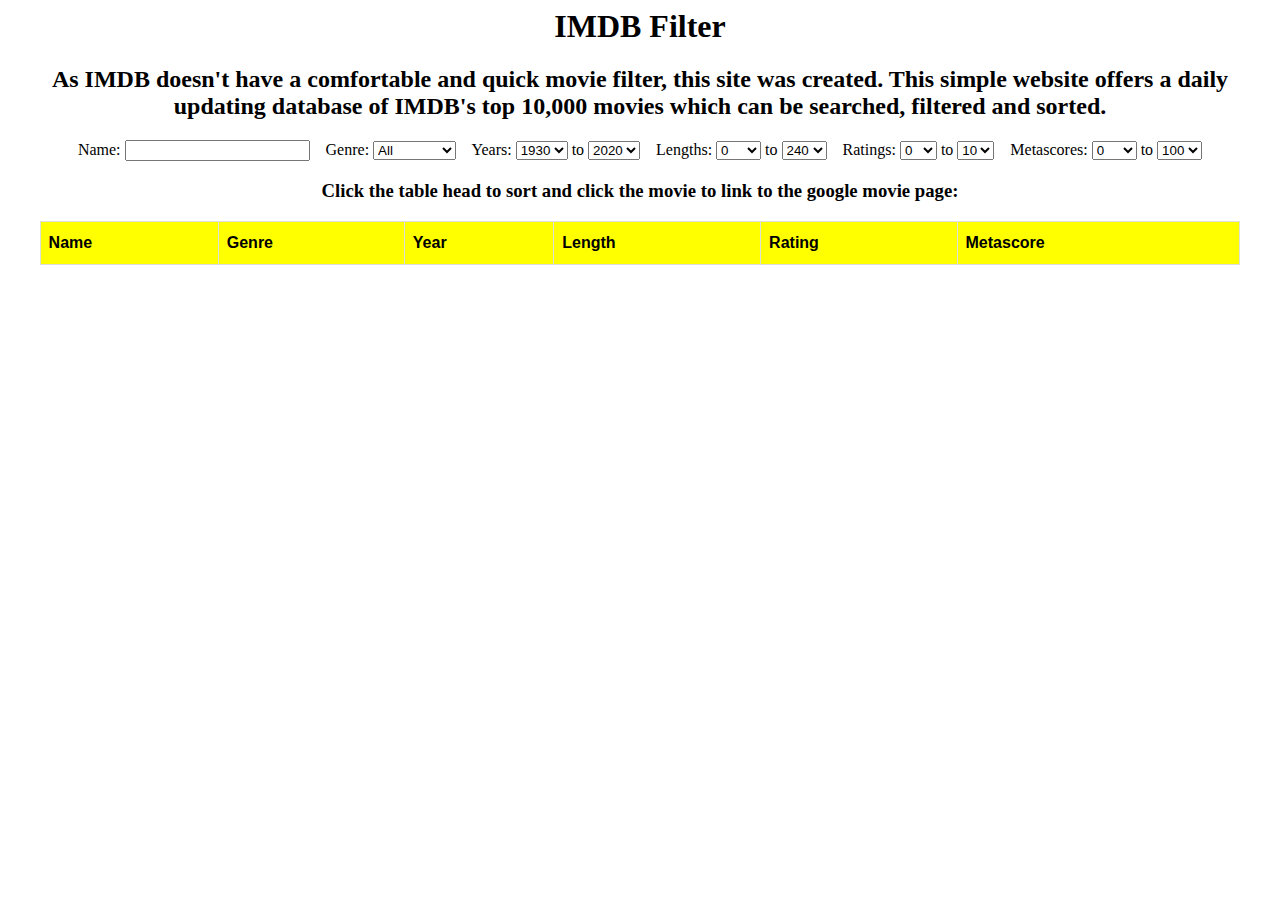
<file: Front End/index.html>
<head>
    
    <title>IMDB Filter</title>
    <link rel="stylesheet" type="text/css" href="style.css">

</head>


<body>
    <h1>IMDB Filter</h1>
    <h2>As IMDB doesn't have a comfortable and quick movie filter, this site was created. This simple website offers a daily updating database of IMDB's top 10,000 movies which can be searched, filtered and sorted.</h2>
    
    <form>
        
        <p1>Name:</p1>
        <input type="text" name="name" id="name" value=""> &nbsp;&nbsp;

        Genre:
        <select name="genre" id="genre">
          <option value="">All</option>
          <option value="horror">Horror</option>
          <option value="comedy">Comedy</option>
          <option value="romance">Romance</option>
          <option value="action">Action</option>
          <option value="sci_fi">Sci-Fi</option>
          <option value="drama">Drama</option>
          <option value="adventure">Adventure</option>
          <option value="thriller">Thriller</option>
          <option value="biography">Biography</option>
          <option value="mystery">Mystery</option>
          <option value="animation">Animation</option>
          <option value="crime">Crime</option>
        </select> &nbsp;&nbsp;

        <p1>Years:</p1>
        <select name="years" id="year1", value=>
        <option value="2020">2020</option>
        <option value="2019">2019</option>
        <option value="2018">2018</option>
        <option value="2017">2017</option>
        <option value="2016">2016</option>
        <option value="2015">2015</option>
        <option value="2014">2014</option>
        <option value="2013">2013</option>
        <option value="2012">2012</option>
        <option value="2011">2011</option>
        <option value="2010">2010</option>
        <option value="2009">2009</option>
        <option value="2008">2008</option>
        <option value="2007">2007</option>
        <option value="2006">2006</option>
        <option value="2005">2005</option>
        <option value="2004">2004</option>
        <option value="2003">2003</option>
        <option value="2002">2002</option>
        <option value="2001">2001</option>
        <option value="2000">2000</option>
        <option value="1999">1999</option>
        <option value="1998">1998</option>
        <option value="1997">1997</option>
        <option value="1996">1996</option>
        <option value="1995">1995</option>
        <option value="1994">1994</option>
        <option value="1993">1993</option>
        <option value="1992">1992</option>
        <option value="1991">1991</option>
        <option value="1990">1990</option>
        <option value="1989">1989</option>
        <option value="1988">1988</option>
        <option value="1987">1987</option>
        <option value="1986">1986</option>
        <option value="1985">1985</option>
        <option value="1984">1984</option>
        <option value="1983">1983</option>
        <option value="1982">1982</option>
        <option value="1981">1981</option>
        <option value="1980">1980</option>
        <option value="1979">1979</option>
        <option value="1978">1978</option>
        <option value="1977">1977</option>
        <option value="1976">1976</option>
        <option value="1975">1975</option>
        <option value="1974">1974</option>
        <option value="1973">1973</option>
        <option value="1972">1972</option>
        <option value="1971">1971</option>
        <option value="1970">1970</option>
        <option value="1969">1969</option>
        <option value="1968">1968</option>
        <option value="1967">1967</option>
        <option value="1966">1966</option>
        <option value="1965">1965</option>
        <option value="1964">1964</option>
        <option value="1963">1963</option>
        <option value="1962">1962</option>
        <option value="1961">1961</option>
        <option value="1960">1960</option>
        <option value="1959">1959</option>
        <option value="1958">1958</option>
        <option value="1957">1957</option>
        <option value="1956">1956</option>
        <option value="1955">1955</option>
        <option value="1954">1954</option>
        <option value="1953">1953</option>
        <option value="1952">1952</option>
        <option value="1951">1951</option>
        <option value="1950">1950</option>
        <option value="1949">1949</option>
        <option value="1948">1948</option>
        <option value="1947">1947</option>
        <option value="1946">1946</option>
        <option value="1945">1945</option>
        <option value="1944">1944</option>
        <option value="1943">1943</option>
        <option value="1942">1942</option>
        <option value="1941">1941</option>
        <option value="1940">1940</option>
        <option value="1939">1939</option>
        <option value="1938">1938</option>
        <option value="1937">1937</option>
        <option value="1936">1936</option>
        <option value="1935">1935</option>
        <option value="1934">1934</option>
        <option value="1933">1933</option>
        <option value="1932">1932</option>
        <option value="1931">1931</option>
        <option value="1930" selected>1930</option>
        </select>
        to
        <select name="years" id="year2">
        <option value="2020">2020</option>
        <option value="2019">2019</option>
        <option value="2018">2018</option>
        <option value="2017">2017</option>
        <option value="2016">2016</option>
        <option value="2015">2015</option>
        <option value="2014">2014</option>
        <option value="2013">2013</option>
        <option value="2012">2012</option>
        <option value="2011">2011</option>
        <option value="2010">2010</option>
        <option value="2009">2009</option>
        <option value="2008">2008</option>
        <option value="2007">2007</option>
        <option value="2006">2006</option>
        <option value="2005">2005</option>
        <option value="2004">2004</option>
        <option value="2003">2003</option>
        <option value="2002">2002</option>
        <option value="2001">2001</option>
        <option value="2000">2000</option>
        <option value="1999">1999</option>
        <option value="1998">1998</option>
        <option value="1997">1997</option>
        <option value="1996">1996</option>
        <option value="1995">1995</option>
        <option value="1994">1994</option>
        <option value="1993">1993</option>
        <option value="1992">1992</option>
        <option value="1991">1991</option>
        <option value="1990">1990</option>
        <option value="1989">1989</option>
        <option value="1988">1988</option>
        <option value="1987">1987</option>
        <option value="1986">1986</option>
        <option value="1985">1985</option>
        <option value="1984">1984</option>
        <option value="1983">1983</option>
        <option value="1982">1982</option>
        <option value="1981">1981</option>
        <option value="1980">1980</option>
        <option value="1979">1979</option>
        <option value="1978">1978</option>
        <option value="1977">1977</option>
        <option value="1976">1976</option>
        <option value="1975">1975</option>
        <option value="1974">1974</option>
        <option value="1973">1973</option>
        <option value="1972">1972</option>
        <option value="1971">1971</option>
        <option value="1970">1970</option>
        <option value="1969">1969</option>
        <option value="1968">1968</option>
        <option value="1967">1967</option>
        <option value="1966">1966</option>
        <option value="1965">1965</option>
        <option value="1964">1964</option>
        <option value="1963">1963</option>
        <option value="1962">1962</option>
        <option value="1961">1961</option>
        <option value="1960">1960</option>
        <option value="1959">1959</option>
        <option value="1958">1958</option>
        <option value="1957">1957</option>
        <option value="1956">1956</option>
        <option value="1955">1955</option>
        <option value="1954">1954</option>
        <option value="1953">1953</option>
        <option value="1952">1952</option>
        <option value="1951">1951</option>
        <option value="1950">1950</option>
        <option value="1949">1949</option>
        <option value="1948">1948</option>
        <option value="1947">1947</option>
        <option value="1946">1946</option>
        <option value="1945">1945</option>
        <option value="1944">1944</option>
        <option value="1943">1943</option>
        <option value="1942">1942</option>
        <option value="1941">1941</option>
        <option value="1940">1940</option>
        <option value="1939">1939</option>
        <option value="1938">1938</option>
        <option value="1937">1937</option>
        <option value="1936">1936</option>
        <option value="1935">1935</option>
        <option value="1934">1934</option>
        <option value="1933">1933</option>
        <option value="1932">1932</option>
        <option value="1931">1931</option>
        <option value="1930">1930</option> 
        </select> &nbsp;&nbsp;
 
        <p1>Lengths:</p1>
        <select name="lengths" id="length1">
        <option value="0">0</option>
        <option value="10">10</option>
        <option value="20">20</option>
        <option value="30">30</option>
        <option value="40">40</option>
        <option value="50">50</option>
        <option value="60">60</option>
        <option value="70">70</option>
        <option value="80">80</option>
        <option value="90">90</option>
        <option value="100">100</option>
        <option value="110">110</option>
        <option value="120">120</option>
        <option value="130">130</option>
        <option value="140">140</option>
        <option value="150">150</option>
        <option value="160">160</option>
        <option value="170">170</option>
        <option value="180">180</option>
        <option value="190">190</option>
        <option value="200">200</option>
        <option value="210">210</option>
        <option value="220">220</option>
        <option value="230">230</option>
        <option value="240">240</option>
        </select>
        to 
        <select name="lengths" id="length2">
        <option value="0">0</option>
        <option value="10">10</option>
        <option value="20">20</option>
        <option value="30">30</option>
        <option value="40">40</option>
        <option value="50">50</option>
        <option value="60">60</option>
        <option value="70">70</option>
        <option value="80">80</option>
        <option value="90">90</option>
        <option value="100">100</option>
        <option value="110">110</option>
        <option value="120">120</option>
        <option value="130">130</option>
        <option value="140">140</option>
        <option value="150">150</option>
        <option value="160">160</option>
        <option value="170">170</option>
        <option value="180">180</option>
        <option value="190">190</option>
        <option value="200">200</option>
        <option value="210">210</option>
        <option value="220">220</option>
        <option value="230">230</option>
        <option value="240" selected>240</option>
        </select> &nbsp;&nbsp;

        <p1>Ratings:</p1>
        <select name="ratings" id="rating1">
        <option value="0">0</option>
        <option value="1">1</option>
        <option value="2">2</option>
        <option value="3">3</option>
        <option value="4">4</option>
        <option value="5">5</option>
        <option value="6">6</option>
        <option value="7">7</option>
        <option value="8">8</option>
        <option value="9">9</option>
        <option value="10">10</option>
        </select>
        to
        <select name="ratings" id="rating2">
        <option value="0">0</option>
        <option value="1">1</option>
        <option value="2">2</option>
        <option value="3">3</option>
        <option value="4">4</option>
        <option value="5">5</option>
        <option value="6">6</option>
        <option value="7">7</option>
        <option value="8">8</option>
        <option value="9">9</option>
        <option value="10" selected>10</option>
        </select> &nbsp;&nbsp;

        <p1>Metascores:</p1>
        <select name="metascores" id="metascore1">
        <option value="0">0</option>
        <option value="10">10</option>
        <option value="20">20</option>
        <option value="30">30</option>
        <option value="40">40</option>
        <option value="50">50</option>
        <option value="60">60</option>
        <option value="70">70</option>
        <option value="80">80</option>
        <option value="90">90</option>
        <option value="100">100</option>
        </select>
        to
        <select name="metascores" id="metascore2">
        <option value="0">0</option>
        <option value="10">10</option>
        <option value="20">20</option>
        <option value="30">30</option>
        <option value="40">40</option>
        <option value="50">50</option>
        <option value="60">60</option>
        <option value="70">70</option>
        <option value="80">80</option>
        <option value="90">90</option>
        <option value="100" selected>100</option>
        </select>

    </form>
    
    <h3>Click the table head to sort and click the movie to link to the google movie page:</h3>
    
    <table class="table" id="movies">
        <tr>
            <th id = headName>Name</th>
            <th id = headGenre>Genre</th>
            <th id = headYear>Year</th>
            <th id = headLength>Length</th>
            <th id = headRating>Rating</th>
            <th id = headMetascore>Metascore</th>
        </tr>
        
    </table>
</body>

<script src="app.js"></script>
</file>
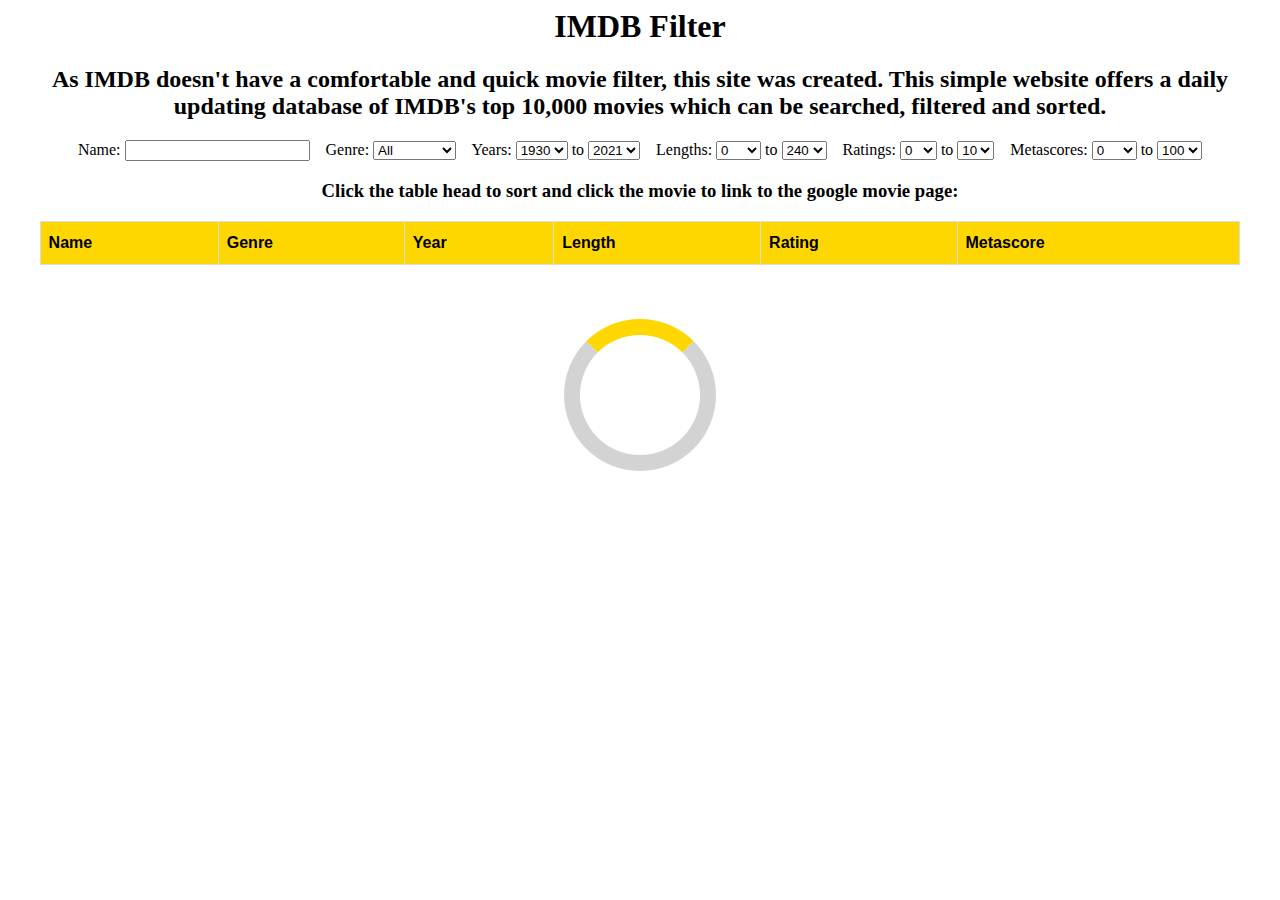
<file: frontend/index.html>
<! doctype html>

<head>
    <meta charset = utf-8>
    <title>IMDB Filter</title>
    <link rel="stylesheet" type="text/css" href="style.css">

</head>

<body>
    <h1>IMDB Filter</h1>
    <h2>As IMDB doesn't have a comfortable and quick movie filter, this site
      was created. This simple website offers a daily updating database of
      IMDB's top 10,000 movies which can be searched, filtered and sorted.</h2>

    <form onkeypress="return event.keyCode != 13">

        <p1>Name:</p1>
        <input type="text" name="name" id="name" value=""> &nbsp;&nbsp;

        Genre:
        <select name="genre" id="genre">
          <option value="">All</option>
          <option value="horror">Horror</option>
          <option value="comedy">Comedy</option>
          <option value="romance">Romance</option>
          <option value="action">Action</option>
          <option value="sci_fi">Sci-Fi</option>
          <option value="drama">Drama</option>
          <option value="adventure">Adventure</option>
          <option value="thriller">Thriller</option>
          <option value="biography">Biography</option>
          <option value="mystery">Mystery</option>
          <option value="animation">Animation</option>
          <option value="crime">Crime</option>
        </select> &nbsp;&nbsp;

        <p1>Years:</p1>
        <select name="years" id="year1", value=>
        <option value="2021">2021</option>
        <option value="2020">2020</option>
        <option value="2019">2019</option>
        <option value="2018">2018</option>
        <option value="2017">2017</option>
        <option value="2016">2016</option>
        <option value="2015">2015</option>
        <option value="2014">2014</option>
        <option value="2013">2013</option>
        <option value="2012">2012</option>
        <option value="2011">2011</option>
        <option value="2010">2010</option>
        <option value="2009">2009</option>
        <option value="2008">2008</option>
        <option value="2007">2007</option>
        <option value="2006">2006</option>
        <option value="2005">2005</option>
        <option value="2004">2004</option>
        <option value="2003">2003</option>
        <option value="2002">2002</option>
        <option value="2001">2001</option>
        <option value="2000">2000</option>
        <option value="1999">1999</option>
        <option value="1998">1998</option>
        <option value="1997">1997</option>
        <option value="1996">1996</option>
        <option value="1995">1995</option>
        <option value="1994">1994</option>
        <option value="1993">1993</option>
        <option value="1992">1992</option>
        <option value="1991">1991</option>
        <option value="1990">1990</option>
        <option value="1989">1989</option>
        <option value="1988">1988</option>
        <option value="1987">1987</option>
        <option value="1986">1986</option>
        <option value="1985">1985</option>
        <option value="1984">1984</option>
        <option value="1983">1983</option>
        <option value="1982">1982</option>
        <option value="1981">1981</option>
        <option value="1980">1980</option>
        <option value="1979">1979</option>
        <option value="1978">1978</option>
        <option value="1977">1977</option>
        <option value="1976">1976</option>
        <option value="1975">1975</option>
        <option value="1974">1974</option>
        <option value="1973">1973</option>
        <option value="1972">1972</option>
        <option value="1971">1971</option>
        <option value="1970">1970</option>
        <option value="1969">1969</option>
        <option value="1968">1968</option>
        <option value="1967">1967</option>
        <option value="1966">1966</option>
        <option value="1965">1965</option>
        <option value="1964">1964</option>
        <option value="1963">1963</option>
        <option value="1962">1962</option>
        <option value="1961">1961</option>
        <option value="1960">1960</option>
        <option value="1959">1959</option>
        <option value="1958">1958</option>
        <option value="1957">1957</option>
        <option value="1956">1956</option>
        <option value="1955">1955</option>
        <option value="1954">1954</option>
        <option value="1953">1953</option>
        <option value="1952">1952</option>
        <option value="1951">1951</option>
        <option value="1950">1950</option>
        <option value="1949">1949</option>
        <option value="1948">1948</option>
        <option value="1947">1947</option>
        <option value="1946">1946</option>
        <option value="1945">1945</option>
        <option value="1944">1944</option>
        <option value="1943">1943</option>
        <option value="1942">1942</option>
        <option value="1941">1941</option>
        <option value="1940">1940</option>
        <option value="1939">1939</option>
        <option value="1938">1938</option>
        <option value="1937">1937</option>
        <option value="1936">1936</option>
        <option value="1935">1935</option>
        <option value="1934">1934</option>
        <option value="1933">1933</option>
        <option value="1932">1932</option>
        <option value="1931">1931</option>
        <option value="1930" selected>1930</option>
        </select>
        to
        <select name="years" id="year2">
        <option value="2021">2021</option>
        <option value="2020">2020</option>
        <option value="2019">2019</option>
        <option value="2018">2018</option>
        <option value="2017">2017</option>
        <option value="2016">2016</option>
        <option value="2015">2015</option>
        <option value="2014">2014</option>
        <option value="2013">2013</option>
        <option value="2012">2012</option>
        <option value="2011">2011</option>
        <option value="2010">2010</option>
        <option value="2009">2009</option>
        <option value="2008">2008</option>
        <option value="2007">2007</option>
        <option value="2006">2006</option>
        <option value="2005">2005</option>
        <option value="2004">2004</option>
        <option value="2003">2003</option>
        <option value="2002">2002</option>
        <option value="2001">2001</option>
        <option value="2000">2000</option>
        <option value="1999">1999</option>
        <option value="1998">1998</option>
        <option value="1997">1997</option>
        <option value="1996">1996</option>
        <option value="1995">1995</option>
        <option value="1994">1994</option>
        <option value="1993">1993</option>
        <option value="1992">1992</option>
        <option value="1991">1991</option>
        <option value="1990">1990</option>
        <option value="1989">1989</option>
        <option value="1988">1988</option>
        <option value="1987">1987</option>
        <option value="1986">1986</option>
        <option value="1985">1985</option>
        <option value="1984">1984</option>
        <option value="1983">1983</option>
        <option value="1982">1982</option>
        <option value="1981">1981</option>
        <option value="1980">1980</option>
        <option value="1979">1979</option>
        <option value="1978">1978</option>
        <option value="1977">1977</option>
        <option value="1976">1976</option>
        <option value="1975">1975</option>
        <option value="1974">1974</option>
        <option value="1973">1973</option>
        <option value="1972">1972</option>
        <option value="1971">1971</option>
        <option value="1970">1970</option>
        <option value="1969">1969</option>
        <option value="1968">1968</option>
        <option value="1967">1967</option>
        <option value="1966">1966</option>
        <option value="1965">1965</option>
        <option value="1964">1964</option>
        <option value="1963">1963</option>
        <option value="1962">1962</option>
        <option value="1961">1961</option>
        <option value="1960">1960</option>
        <option value="1959">1959</option>
        <option value="1958">1958</option>
        <option value="1957">1957</option>
        <option value="1956">1956</option>
        <option value="1955">1955</option>
        <option value="1954">1954</option>
        <option value="1953">1953</option>
        <option value="1952">1952</option>
        <option value="1951">1951</option>
        <option value="1950">1950</option>
        <option value="1949">1949</option>
        <option value="1948">1948</option>
        <option value="1947">1947</option>
        <option value="1946">1946</option>
        <option value="1945">1945</option>
        <option value="1944">1944</option>
        <option value="1943">1943</option>
        <option value="1942">1942</option>
        <option value="1941">1941</option>
        <option value="1940">1940</option>
        <option value="1939">1939</option>
        <option value="1938">1938</option>
        <option value="1937">1937</option>
        <option value="1936">1936</option>
        <option value="1935">1935</option>
        <option value="1934">1934</option>
        <option value="1933">1933</option>
        <option value="1932">1932</option>
        <option value="1931">1931</option>
        <option value="1930">1930</option>
        </select> &nbsp;&nbsp;

        <p1>Lengths:</p1>
        <select name="lengths" id="length1">
        <option value="0">0</option>
        <option value="10">10</option>
        <option value="20">20</option>
        <option value="30">30</option>
        <option value="40">40</option>
        <option value="50">50</option>
        <option value="60">60</option>
        <option value="70">70</option>
        <option value="80">80</option>
        <option value="90">90</option>
        <option value="100">100</option>
        <option value="110">110</option>
        <option value="120">120</option>
        <option value="130">130</option>
        <option value="140">140</option>
        <option value="150">150</option>
        <option value="160">160</option>
        <option value="170">170</option>
        <option value="180">180</option>
        <option value="190">190</option>
        <option value="200">200</option>
        <option value="210">210</option>
        <option value="220">220</option>
        <option value="230">230</option>
        <option value="240">240</option>
        </select>
        to
        <select name="lengths" id="length2">
        <option value="0">0</option>
        <option value="10">10</option>
        <option value="20">20</option>
        <option value="30">30</option>
        <option value="40">40</option>
        <option value="50">50</option>
        <option value="60">60</option>
        <option value="70">70</option>
        <option value="80">80</option>
        <option value="90">90</option>
        <option value="100">100</option>
        <option value="110">110</option>
        <option value="120">120</option>
        <option value="130">130</option>
        <option value="140">140</option>
        <option value="150">150</option>
        <option value="160">160</option>
        <option value="170">170</option>
        <option value="180">180</option>
        <option value="190">190</option>
        <option value="200">200</option>
        <option value="210">210</option>
        <option value="220">220</option>
        <option value="230">230</option>
        <option value="240" selected>240</option>
        </select> &nbsp;&nbsp;

        <p1>Ratings:</p1>
        <select name="ratings" id="rating1">
        <option value="0">0</option>
        <option value="1">1</option>
        <option value="2">2</option>
        <option value="3">3</option>
        <option value="4">4</option>
        <option value="5">5</option>
        <option value="6">6</option>
        <option value="7">7</option>
        <option value="8">8</option>
        <option value="9">9</option>
        <option value="10">10</option>
        </select>
        to
        <select name="ratings" id="rating2">
        <option value="0">0</option>
        <option value="1">1</option>
        <option value="2">2</option>
        <option value="3">3</option>
        <option value="4">4</option>
        <option value="5">5</option>
        <option value="6">6</option>
        <option value="7">7</option>
        <option value="8">8</option>
        <option value="9">9</option>
        <option value="10" selected>10</option>
        </select> &nbsp;&nbsp;

        <p1>Metascores:</p1>
        <select name="metascores" id="metascore1">
        <option value="0">0</option>
        <option value="10">10</option>
        <option value="20">20</option>
        <option value="30">30</option>
        <option value="40">40</option>
        <option value="50">50</option>
        <option value="60">60</option>
        <option value="70">70</option>
        <option value="80">80</option>
        <option value="90">90</option>
        <option value="100">100</option>
        </select>
        to
        <select name="metascores" id="metascore2">
        <option value="0">0</option>
        <option value="10">10</option>
        <option value="20">20</option>
        <option value="30">30</option>
        <option value="40">40</option>
        <option value="50">50</option>
        <option value="60">60</option>
        <option value="70">70</option>
        <option value="80">80</option>
        <option value="90">90</option>
        <option value="100" selected>100</option>
        </select>

    </form>

    <h3>Click the table head to sort and click the movie to link to the google movie page:</h3>

    <table class="table" id="movies">
        <tr>
            <th id = headName>Name</th>
            <th id = headGenre>Genre</th>
            <th id = headYear>Year</th>
            <th id = headLength>Length</th>
            <th id = headRating>Rating</th>
            <th id = headMetascore>Metascore</th>
        </tr>

    </table>

    <br />
    <br />
    <br />

    <div class="loader"></div>

</body>



<script src="app.js"></script>
</file>
<file: Front End/style.css>
body {
    text-align:center;
}

#movies {
  font-family: "Trebuchet MS", Arial, Helvetica, sans-serif;
  border-collapse: collapse;
  width: 95%;
}

#movies td, #movies th {
  border: 1px solid #ddd;
  padding: 8px;
}

.table {
  margin-left: auto;
  margin-right: auto;
}

#movies tr:nth-child(even){background-color: #f2f2f2;}

#movies tr:hover {background-color: #ddd;}

#movies th {
  padding-top: 12px;
  padding-bottom: 12px;
  text-align: left;
  background-color: Yellow;
  color: Black;
}
</file>
<file: frontend/style.css>
body {
    text-align:center;
}

#movies {
  font-family: "Trebuchet MS", Arial, Helvetica, sans-serif;
  border-collapse: collapse;
  width: 95%;
}

#movies td, #movies th {
  border: 1px solid #ddd;
  padding: 8px;
}

.table {
  margin-left: auto;
  margin-right: auto;
}

#movies tr:nth-child(even){background-color: #f2f2f2;}

#movies tr:hover{background-color: #ddd;}

#movies th {
  cursor:pointer;
  padding-top: 12px;
  padding-bottom: 12px;
  text-align: left;
  background-color: #FFD700;
  color: Black;
}

a {
    color: black;
    cursor:pointer;
    text-decoration:none;
  }

.loader {
  border: 16px solid lightgrey;
  border-top: 16px solid #FFD700;
  border-radius: 50%;
  width: 120px;
  height: 120px;
  animation: spin 2s linear infinite, hide 20s linear forwards;
  margin-left: auto;
  margin-right: auto;
}

@keyframes spin {
  0% { transform: rotate(0deg); }
  100% { transform: rotate(360deg); }
}

@keyframes hide {
    to {
        opacity: 0;
    }
}
</file>
